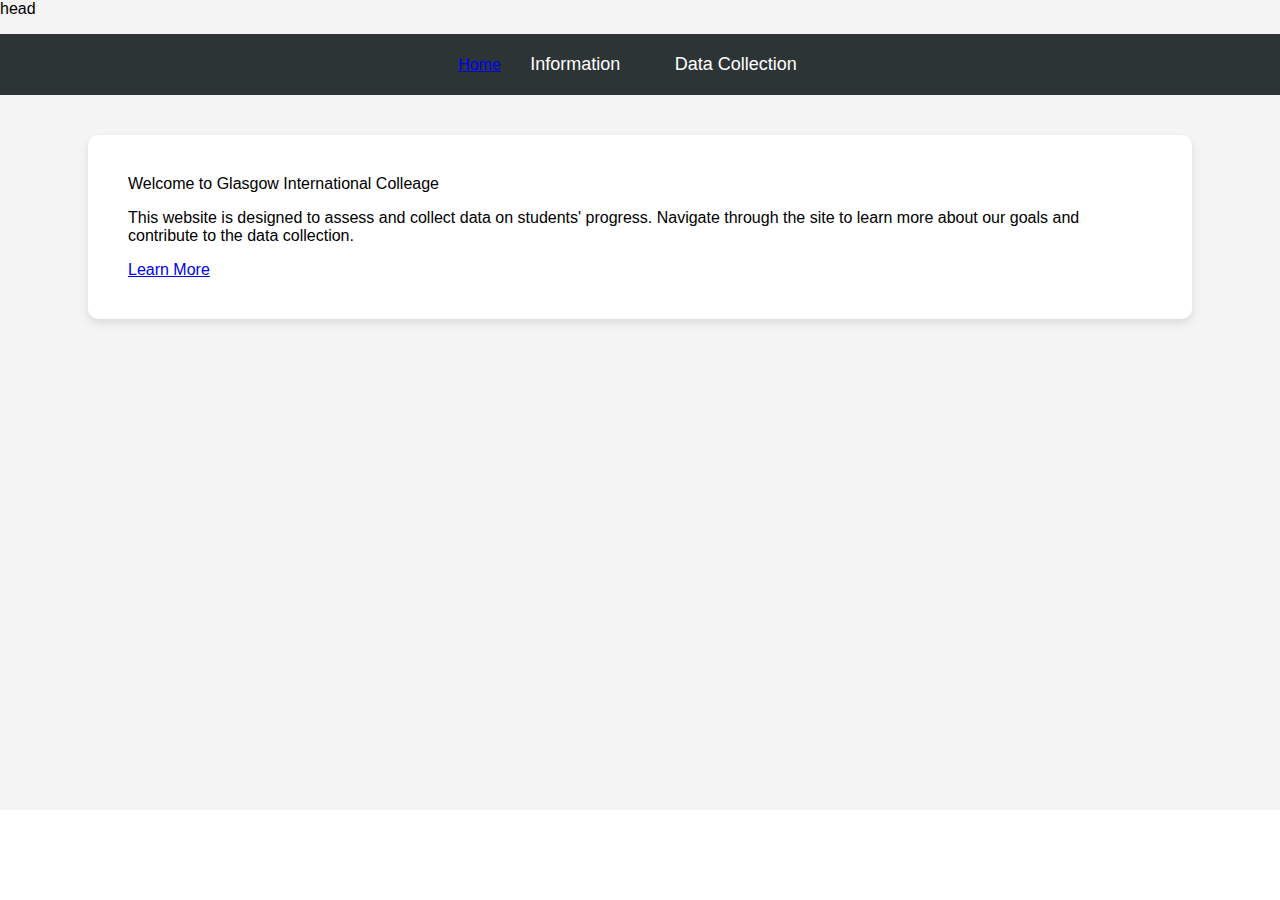
<file: index.html>
<!DOCTYPE html>
<html lang="en" xmlns="http://www.w3.org/1999/html">
head
   <meta charset="UTF-8">
   <meta name="viewport" content="width=device-width", initial-scale="1.0">
   <title>Welcome to Glasgow International Colleage</title>
   <link rel="stylesheet" href="style.css"`>
</head>
<body>
    <header>
        <nav>
            <ul>
                <lp><a href="index.html">Home</a></lp>
                <li><a href="information.html">Information</a></li>
                <li><a href="data_collection.html">Data Collection</a></li>
            </ul>
        </nav>
    </header>
    <main>
        <section id="welcome">
            <hl>Welcome to Glasgow International Colleage</hl>
            <p>This website is designed to assess and collect data on students' progress. Navigate through the site to learn more about our goals and contribute to the data collection.</p>
            <a href="information.html" class="button">Learn More</a>
        </section>
    </main>
    <footer>
        <p>&copy; 2024 Glasgow International College</p>
    </footer>
</body>
</html>
</file>
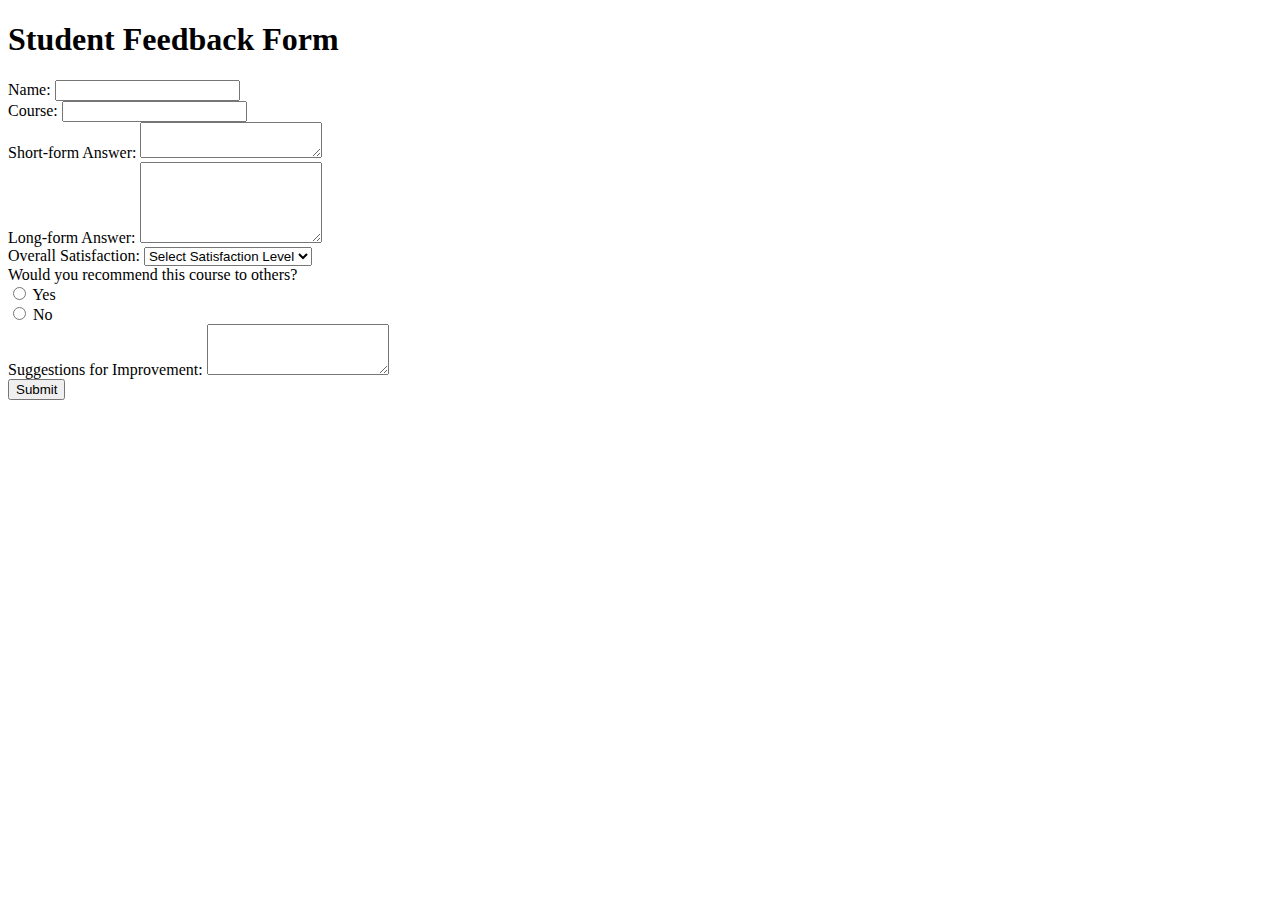
<file: Example.html>
<!DOCTYPE html>
<html lang="en">

<head>
    <meta charset="UTF-8">
    <meta name="viewport" content="width=device-width, initial-scale=1.0">
    <title>Student Feedback Form</title>
</head>

<body>
    <h1>Student Feedback Form</h1>
    <form action="#" method="post">
        <div>
            <label for="name">Name:</label>
            <input type="text" id="name" name="name" required>
        </div>
        <div>
            <label for="course">Course:</label>
            <input type="text" id="course" name="course" required>
        </div>
        <div>
            <label for="short-answer">Short-form Answer:</label>
            <textarea id="short-answer" name="short-answer" rows="2" required></textarea>
        </div>
        <div>
            <label for="long-answer">Long-form Answer:</label>
            <textarea id="long-answer" name="long-answer" rows="5" required></textarea>
        </div>
        <div>
            <label for="satisfaction">Overall Satisfaction:</label>
            <select id="satisfaction" name="satisfaction" required>
                <option value="" disabled selected>Select Satisfaction Level</option>
                <option value="very-satisfied">Very Satisfied</option>
                <option value="satisfied">Satisfied</option>
                <option value="neutral">Neutral</option>
                <option value="unsatisfied">Unsatisfied</option>
                <option value="very-unsatisfied">Very Unsatisfied</option>
            </select>
        </div>
        <div>
            <label for="recommend">Would you recommend this course to others?</label><br>
            <input type="radio" id="recommend-yes" name="recommend" value="yes" required>
            <label for="recommend-yes">Yes</label><br>
            <input type="radio" id="recommend-no" name="recommend" value="no">
            <label for="recommend-no">No</label>
        </div>
        <div>
            <label for="improvements">Suggestions for Improvement:</label>
            <textarea id="improvements" name="improvements" rows="3"></textarea>
        </div>
        <button type="submit">Submit</button>
    </form>
</body>

</html>
</file>
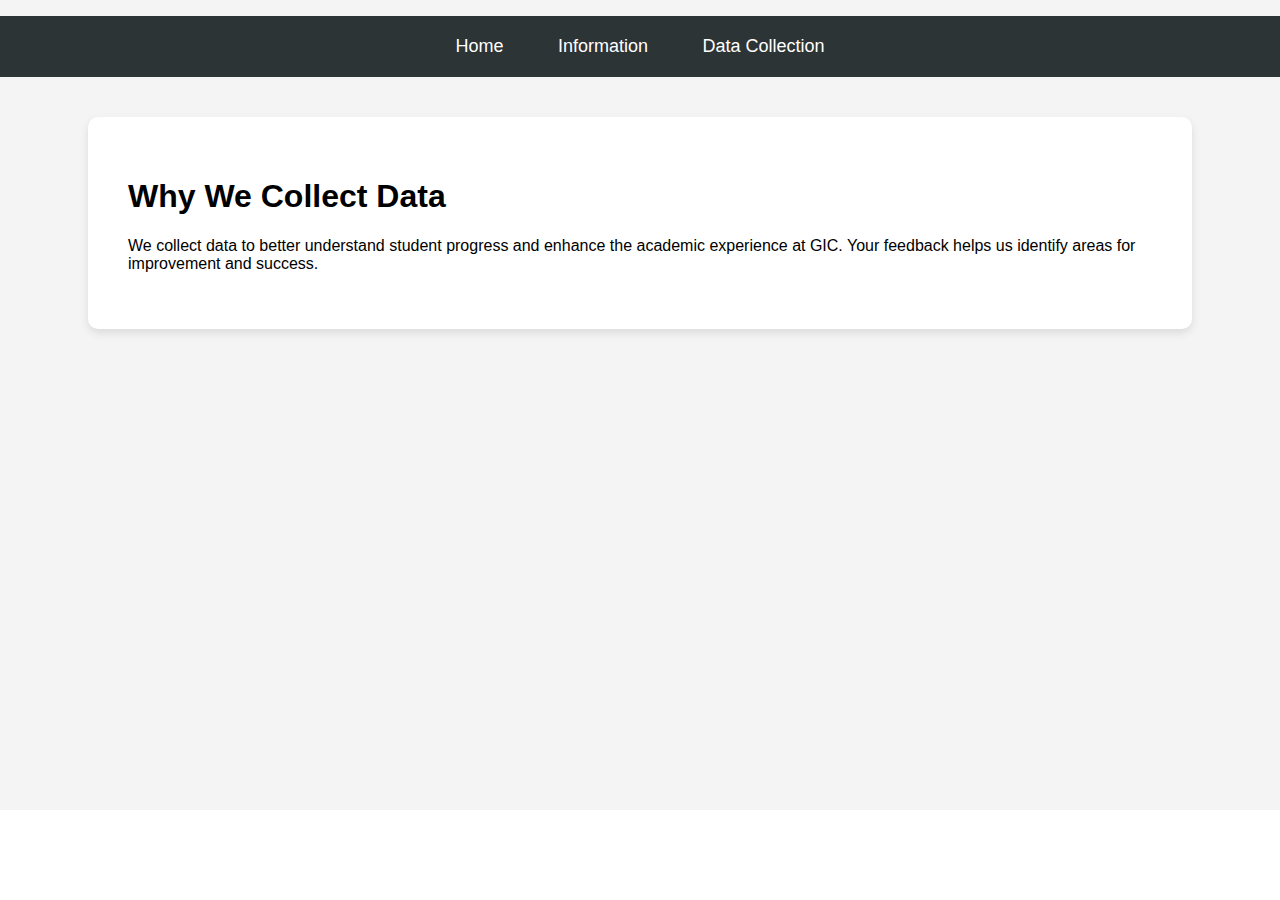
<file: information.html>
<!DOCTYPE html>
<html lang="en">
<head>
    <meta charset="UTF-8">
    <meta name="viewport" content="width=device-width, initial-scale=1.0">
    <title>Information - Glasgow International College</title>
    <link rel="stylesheet" href="style.css">
</head>
<body>
    <header>
        <nav>
            <ul>
                <li><a href="index.html">Home</a></li>
                <li><a href="information.html">Information</a></li>
                <li><a href="data_collection.html">Data Collection</a></li>
            </ul>
        </nav>
    </header>
    <main>
        <section id="information">
            <h1>Why We Collect Data</h1>
            <p>We collect data to better understand student progress and enhance the academic experience at GIC. Your feedback helps us identify areas for improvement and success.</p>
        </section>
    </main>
    <footer>
        <p> 2024 Glasgow International College
    </footer>
</body>
</html>
</file>
<file: style.css>
/* Main body styling */
body {
    font-family: 'Helvetica Neue', Arial, sans-serif; /* Modern, clean font for readability */
    margin: 0; /* Remove default margin */
    padding: 0; /* Remove default padding */
    background-color: #f4f4f4; /* Neutral background color for minimalistic design */
}

/* Navigation bar styling */
nav ul {
    list-style-type: none; /* Remove default list styling */
    background-color: #2d3436; /* Dark background color for contrast */
    padding: 20px 0; /* Vertical padding for better visual spacing */
    text-align: center; /* Center-align the list items */
}

nav ul li {
    display: inline-block; /* Display list items in a row */
    margin: 0 25px; /* Horizontal spacing between menu items */
}

nav ul li a {
    text-decoration: none; /* Remove default text decoration */
    color: white; /* Text color for readability */
    font-size: 18px; /* Slightly larger font size for navigation */
    transition: color 0.2s ease-in-out; /* Smooth transition for hover effect */
}

nav ul li a:hover {
    color: #a29bfe; /* Highlight menu item on hover */
}

/* Section styling */
section {
    margin: 40px auto; /* Centralize section with automatic horizontal margins */
    width: 80%; /* Limit section width for better readability */
    background-color: #ffffff; /* Clear background for content emphasis */
    padding: 40px; /* Ample space inside sections */
    border-radius: 10px; /* Soft rounded corners for modern look */
    box-shadow: 0 4px 8px rgba(0,0,0,0.1); /* Subtle shadow for depth and distinction */
}

/* Footer styling */
footer {
    background-color: #ffffff; /* Dark footer background for visual separation */
    color: white; /* Text color for contrast */
    text-align: center; /* Centered footer content */
    padding: 20px 10px; /* Padding for space around the content */
    position: fixed; /* Keep footer at the bottom */
    bottom: 0; /* Align to bottom */
    width: 100%; /* Full width */
}

.
</file>
